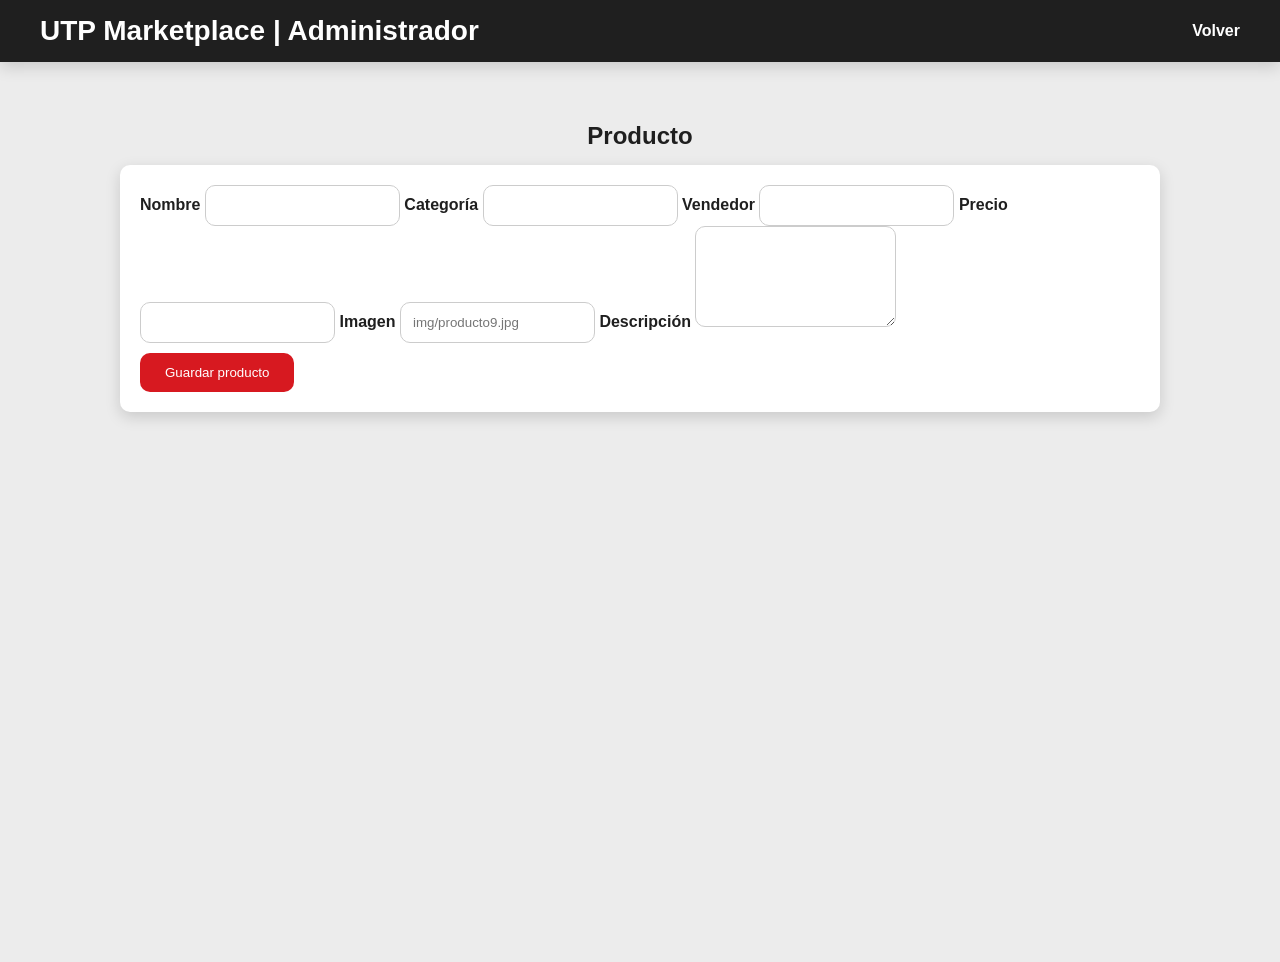
<file: src/main/resources/templates/admin-form.html>
<!DOCTYPE html>
<html xmlns:th="http://www.thymeleaf.org">
<head>
    <meta charset="UTF-8">
    <title>Producto</title>
    <link rel="stylesheet" href="/css/main.css">
</head>

<body>
    <header>
        <nav class="navbar">
            <div class="logo">
                <h2>UTP Marketplace | Administrador </h2>
            </div>
            <ul class="menu">
            <li><a href="/admin/productos">
            Volver
            </a></li>
            </ul>
        </nav>
    </header>

    <main>
        <section class="contacto">
            <h1>
            Producto
            </h1>
            <form
                th:action="@{/admin/guardar}"
                th:object="${producto}"
                method="post"
                class="formulario">
                <input
                    type="hidden"
                    th:field="*{id}">
                    <label>
                        Nombre
                    </label>
                <input
                    type="text"
                    th:field="*{nombre}"
                    required>
                    <label>
                        Categoría
                    </label>
                <input
                    type="text"
                    th:field="*{categoria}"
                    required>
                    <label>
                        Vendedor
                    </label>
                <input
                    type="text"
                    th:field="*{vendedor}"
                    required>
                <label>
                Precio
                </label>
                <input
                    type="number"
                    step="0.01"
                    th:field="*{precio}"
                required>
                <label>
                    Imagen
                </label>
                <input
                    type="text"
                    th:field="*{imagen}"
                    placeholder="img/producto9.jpg"
                required>
                <label>
                    Descripción
                </label>
                <textarea
                    rows="5"
                    th:field="*{descripcion}">
                </textarea>
                <br>
                <button
                    class="boton"
                    type="submit">
                    Guardar producto
                </button>
            </form>
        </section>

    </main>

</body>

</html>
</file>
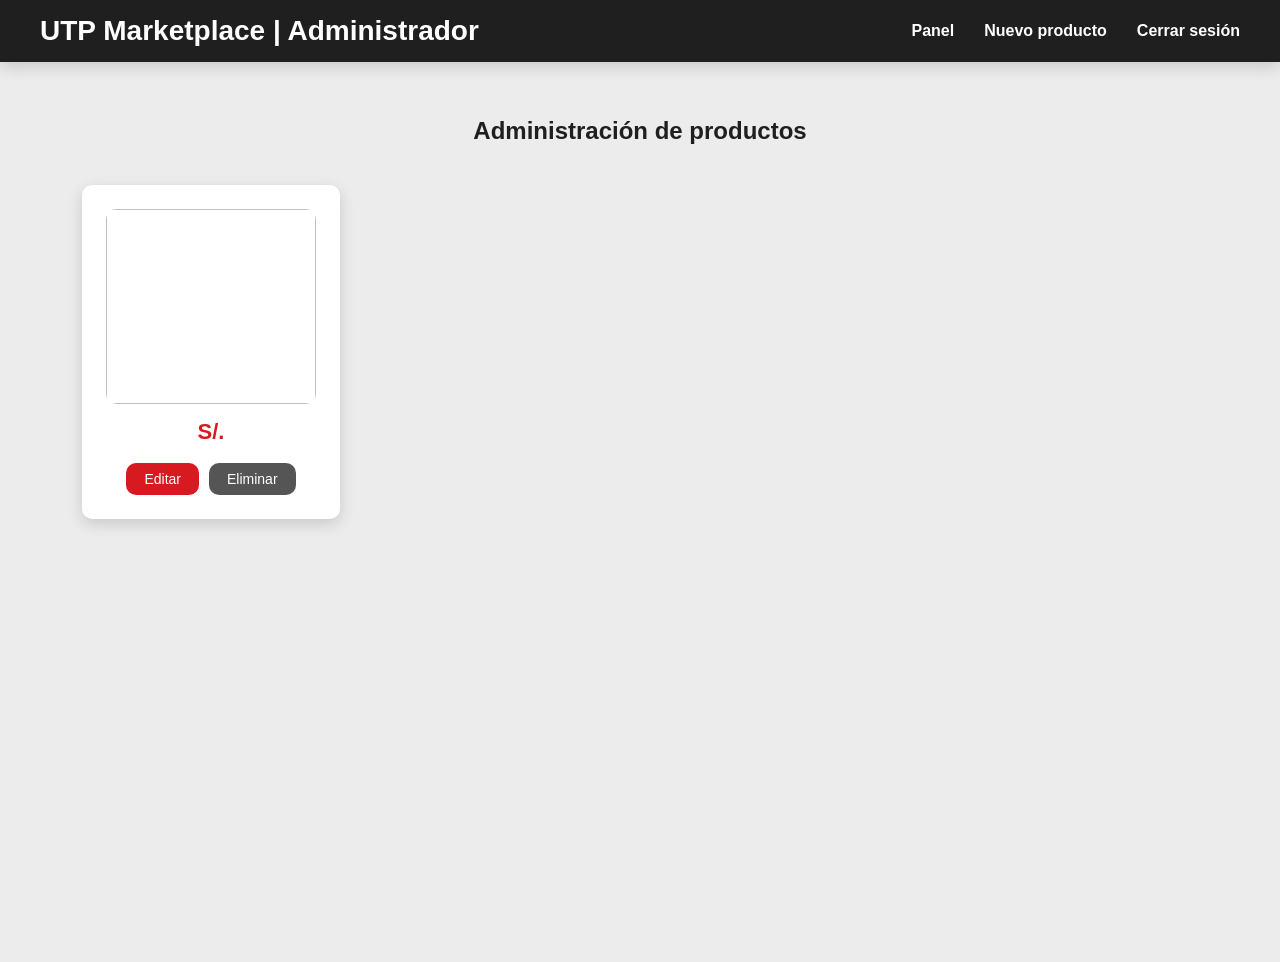
<file: src/main/resources/templates/admin-productos.html>
<!DOCTYPE html>
<html xmlns:th="http://www.thymeleaf.org" lang="es">

<head>

    <meta charset="UTF-8">

    <title>Administrar productos</title>

    <link rel="stylesheet" href="/css/main.css">

</head>

<body>

<header>

    <nav class="navbar">

        <div class="logo">
            <h2>UTP Marketplace | Administrador </h2>
        </div>

        <ul class="menu">

            <li><a href="/admin">Panel</a></li>

            <li><a href="/admin/nuevo">Nuevo producto</a></li>

            <li><a href="/logout">Cerrar sesión</a></li>

        </ul>

    </nav>

</header>

<main>

    <section class="productos">
        <h1 style="text-align:center;margin-bottom:40px;">
            Administración de productos
        </h1>
        <div class="productos-grid">
            <div
                class="producto-card"
                th:each="producto : ${productos}">
                <img
                    th:src="@{'/' + ${producto.imagen}}"
                    th:alt="${producto.nombre}">
                <h3 th:text="${producto.nombre}"></h3>
                <p class="categoria"
                    th:text="${producto.categoria}">
                </p>
                <p class="precio">
                    S/.
                    <span th:text="${producto.precio}"></span>
                </p>
                <div style="display:flex;gap:10px;justify-content:center;">
                    <a
                        class="boton-pequeno"
                        th:href="@{/admin/editar/{id}(id=${producto.id})}">
                        Editar
                    </a>
                    <a
                        class="boton-pequeno"
                        style="background:#555;"
                        th:href="@{/admin/eliminar/{id}(id=${producto.id})}"
                        onclick="return confirm('¿Eliminar producto?')">
                        Eliminar
                    </a>
                </div>
            </div>
        </div>
    </section>

</main>

</body>

</html>
</file>
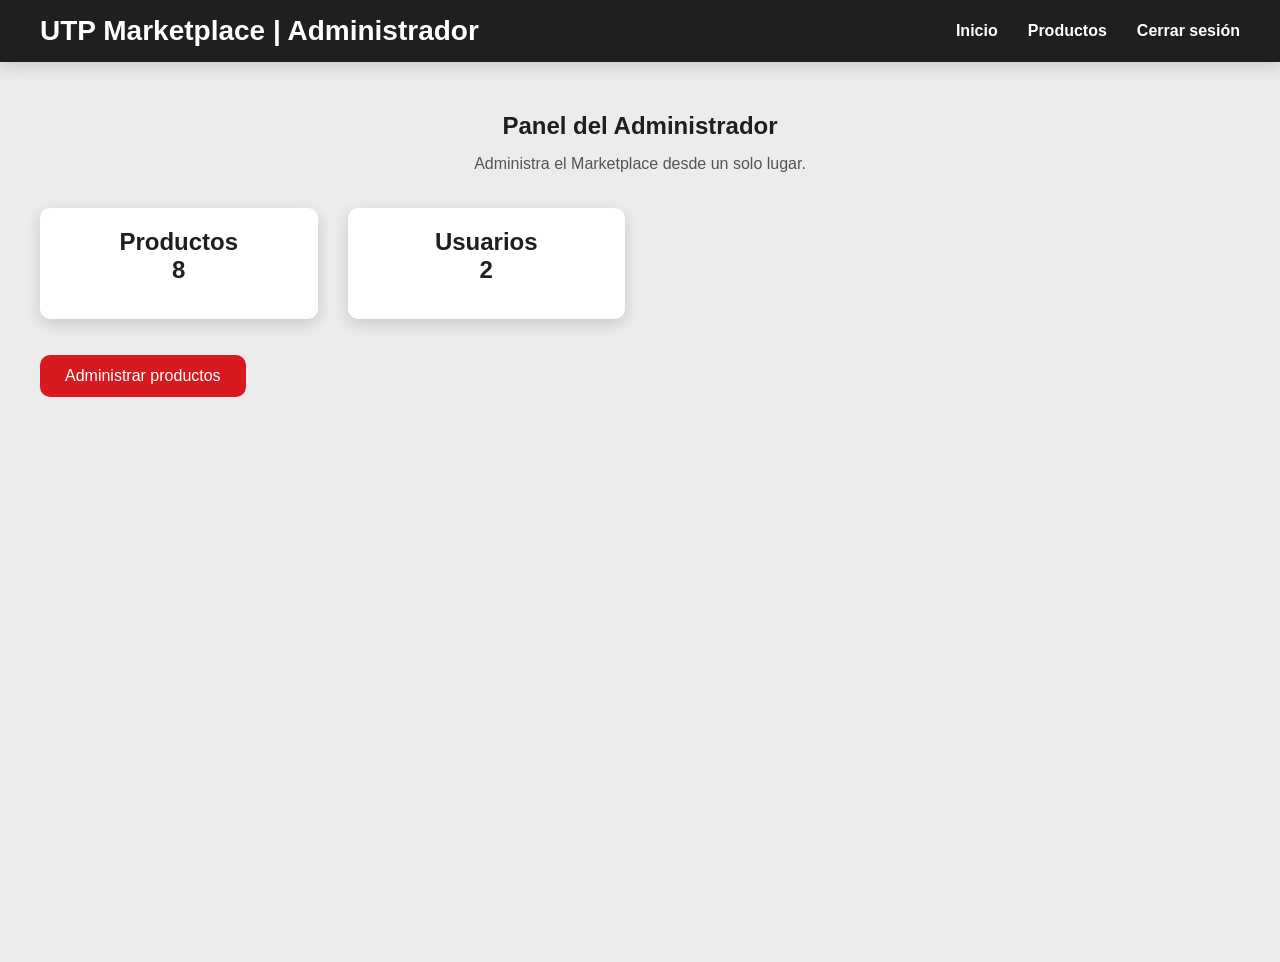
<file: src/main/resources/templates/admin.html>
<!DOCTYPE html>
<html xmlns:th="http://www.thymeleaf.org">
<head>
    <meta charset="UTF-8">
    <title>Administrador</title>
    <link rel="stylesheet" href="/css/main.css">
</head>

<body>
    <header>
        <nav class="navbar">
        <div class="logo">
            <h2>UTP Marketplace | Administrador </h2>
        </div>
        <ul class="menu">
            <li><a href="/admin">Inicio</a></li>
            <li><a href="/admin/productos">Productos</a></li>
            <li><a href="/logout">Cerrar sesión</a></li>
        </ul>
        </nav>
    </header>

    <main>
        <section class="catalogo">
            <h1>
                Panel del Administrador
            </h1>
            <p>
                Administra el Marketplace desde un solo lugar.
            </p>
            <div class="categorias-grid">
                <div class="categoria-card">
                    <h2>Productos</h2>
                    <h1>8</h1>
                </div>
                <div class="categoria-card">
                    <h2>Usuarios</h2>
                    <h1>2</h1>
                </div>
            </div>
            <br><br>
            <a
                href="/admin/productos"
                class="boton">
                Administrar productos
            </a>
        </section>

    </main>

</body>
</html>
</file>
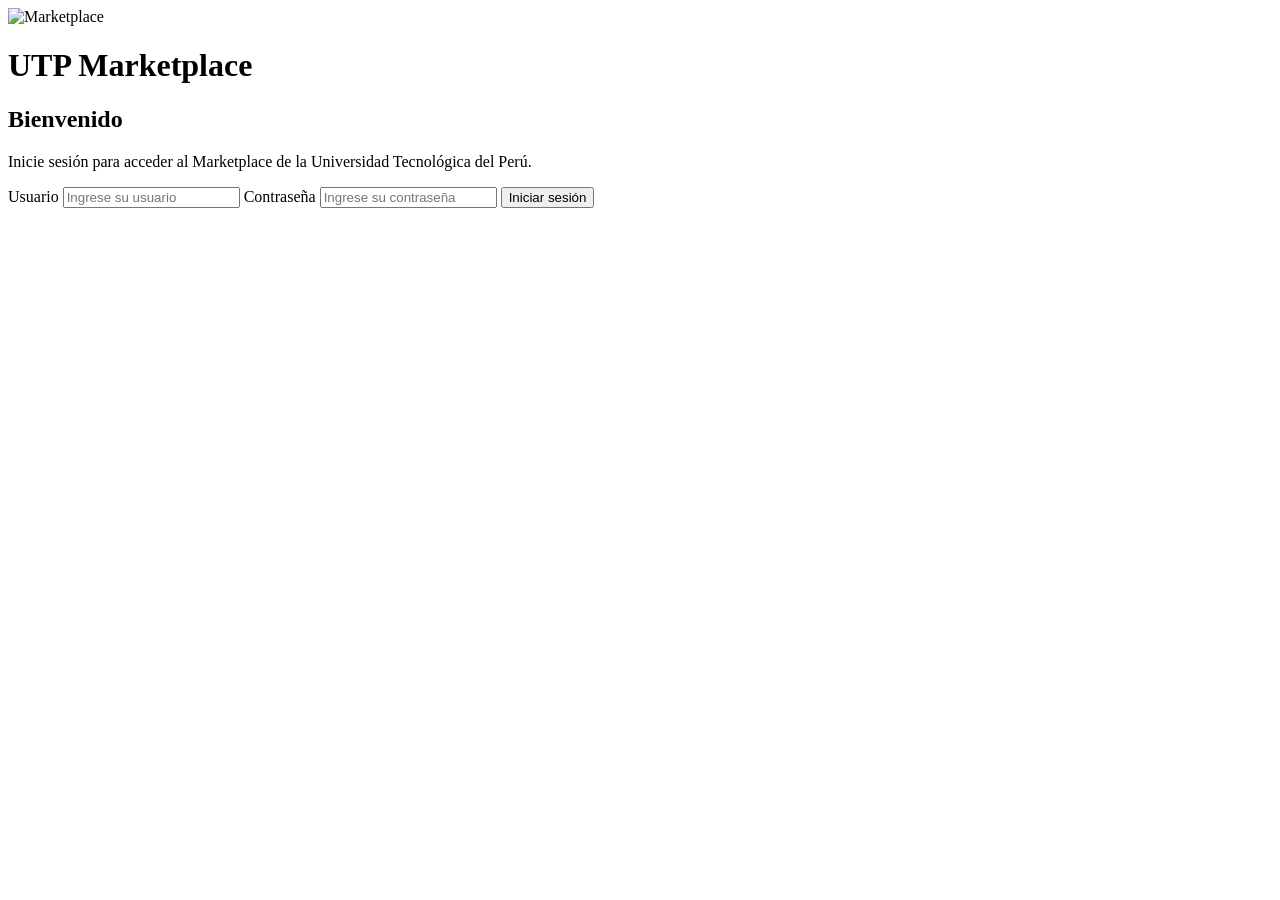
<file: src/main/resources/templates/login.html>
<!DOCTYPE html>
<html lang="es" xmlns:th="http://www.thymeleaf.org">

<head>

    <meta charset="UTF-8">
    <title>Iniciar sesión | UTP Marketplace</title>

    <link rel="preconnect" href="https://fonts.googleapis.com">
    <link href="https://fonts.googleapis.com/css2?family=Inter:wght@400;500;600;700;800&display=swap" rel="stylesheet">

    <link rel="stylesheet" th:href="@{/css/main.css}">

</head>

<body class="login-page">

    <div class="login-container">

        <div class="login-imagen">

            <img th:src="@{/img/hero.jpg}" alt="Marketplace">

        </div>

        <div class="login-card">

            <h1>UTP Marketplace</h1>

            <h2>Bienvenido</h2>

            <p>
                Inicie sesión para acceder al Marketplace de la Universidad Tecnológica del Perú.
            </p>

            <form action="/login" method="post">

                <label>Usuario</label>

                <input
                        type="text"
                        name="usuario"
                        placeholder="Ingrese su usuario"
                        required>

                <label>Contraseña</label>

                <input
                        type="password"
                        name="password"
                        placeholder="Ingrese su contraseña"
                        required>

                <button class="boton">
                    Iniciar sesión
                </button>

            </form>

        </div>

    </div>

</body>

</html>
</file>
<file: css/main.css>
* {
  margin: 0;
  padding: 0;
  box-sizing: border-box;
}

html {
  scroll-behavior: smooth;
}

body {
  font-family: "Inter", Arial, Helvetica, sans-serif;
  background-color: #ececec;
  color: #1f1f1f;
}

a {
  text-decoration: none;
}

ul {
  list-style: none;
}

img {
  display: block;
  max-width: 100%;
  height: auto;
}

main {
  min-height: 100vh;
  -webkit-animation: aparecer 0.6s ease;
  animation: aparecer 0.6s ease;
}

@-webkit-keyframes aparecer {
  from {
    opacity: 0;
    -webkit-transform: translateY(20px);
    transform: translateY(20px);
  }
  to {
    opacity: 1;
    -webkit-transform: translateY(0);
    transform: translateY(0);
  }
}
@keyframes aparecer {
  from {
    opacity: 0;
    transform: translateY(20px);
  }
  to {
    opacity: 1;
    transform: translateY(0);
  }
}
@keyframes balanceo {
  0% {
    transform: rotate(0deg);
  }
  25% {
    transform: rotate(-4deg);
  }
  50% {
    transform: rotate(4deg);
  }
  75% {
    transform: rotate(-4deg);
  }
  100% {
    transform: rotate(0deg);
  }
}
.boton {
  background-color: #d71920;
  color: #ffffff;
  padding: 12px 25px;
  border: none;
  border-radius: 10px;
  text-decoration: none;
  cursor: pointer;
  transition: 0.3s;
  display: inline-block;
  text-align: center;
}
.boton:hover {
  background-color: #b31319;
  -webkit-transform: rotate(-3deg) scale(1.05);
  -moz-transform: rotate(-3deg) scale(1.05);
  transform: rotate(-3deg) scale(1.05);
}
.boton:active {
  -webkit-transform: scale(0.95);
  -moz-transform: scale(0.95);
  transform: scale(0.95);
}

.boton-pequeno {
  background-color: #d71920;
  color: #ffffff;
  padding: 12px 25px;
  border: none;
  border-radius: 10px;
  text-decoration: none;
  cursor: pointer;
  transition: 0.3s;
  display: inline-block;
  padding: 8px 18px;
  font-size: 14px;
  text-align: center;
}
.boton-pequeno:hover {
  background-color: #b31319;
  animation: balanceo 0.5s ease;
}
.boton-pequeno:active {
  transform: scale(0.95);
}

header {
  background-color: #1f1f1f;
  box-shadow: 0 5px 15px rgba(0, 0, 0, 0.15);
  padding: 15px 40px;
}
header .navbar {
  display: flex;
  justify-content: space-between;
  align-items: center;
}
header .logo h2 {
  color: #ffffff;
  font-size: 28px;
  cursor: pointer;
  transition: 0.3s;
}
header .logo h2:hover {
  color: #d71920;
  transform: scale(1.05);
}
header .menu {
  display: flex;
  gap: 30px;
  align-items: center;
}
header .menu a {
  color: #ffffff;
  font-weight: bold;
  transition: 0.3s;
}
header .menu a:hover {
  color: #d71920;
}
header .menu .active {
  color: #d71920;
}

.hero {
  display: grid;
  grid-template-columns: 1fr 1fr;
  align-items: center;
  gap: 40px;
  padding: 60px 80px;
  background: #ffffff;
  animation: aparecer 0.8s ease;
}

.hero-texto h1 {
  font-size: 42px;
  margin-bottom: 20px;
  color: #1f1f1f;
}
.hero-texto p {
  color: #555;
  font-size: 18px;
  line-height: 1.6;
  margin-bottom: 30px;
}

.hero-img img {
  width: 100%;
  border-radius: 10px;
  box-shadow: 0 5px 15px rgba(0, 0, 0, 0.15);
}

.categorias {
  padding: 60px 80px;
}
.categorias h2 {
  text-align: center;
  margin-bottom: 40px;
  color: #1f1f1f;
}

.categorias-grid {
  display: grid;
  grid-template-columns: repeat(4, 1fr);
  gap: 30px;
}

.categoria-card {
  background: #ffffff;
  border-radius: 10px;
  padding: 20px;
  box-shadow: 0 5px 15px rgba(0, 0, 0, 0.15);
  overflow: hidden;
  text-align: center;
  cursor: pointer;
  transition: 0.3s;
}
.categoria-card img {
  width: 100%;
  height: 180px;
  object-fit: cover;
  border-radius: 10px;
  margin-bottom: 15px;
}
.categoria-card h3 {
  color: #1f1f1f;
}
.categoria-card:hover {
  -webkit-transform: translateY(-6px);
  -moz-transform: translateY(-6px);
  transform: translateY(-6px);
  box-shadow: 0 10px 25px rgba(0, 0, 0, 0.2);
}

.productos-destacados,
.productos-recientes,
.productos,
.productos-relacionados {
  padding: 55px 50px;
  max-width: 1450px;
  width: 95%;
  margin: auto;
}
.productos-destacados h2,
.productos-recientes h2,
.productos h2,
.productos-relacionados h2 {
  text-align: center;
  margin-bottom: 35px;
  color: #1f1f1f;
  font-size: 28px;
}

.productos-grid {
  display: grid;
  grid-template-columns: repeat(4, 1fr);
  gap: 28px;
}

.producto-card {
  background: #ffffff;
  border-radius: 10px;
  padding: 20px;
  box-shadow: 0 5px 15px rgba(0, 0, 0, 0.15);
  overflow: hidden;
  padding: 24px;
  text-align: center;
  transition: 0.3s;
  animation: aparecer 0.5s ease;
}
.producto-card img {
  width: 100%;
  height: 195px;
  object-fit: cover;
  border-radius: 10px;
  margin-bottom: 15px;
}
.producto-card h3 {
  margin-bottom: 10px;
  color: #1f1f1f;
  font-size: 20px;
}
.producto-card .categoria {
  color: #d71920;
  font-weight: bold;
  margin-bottom: 8px;
}
.producto-card .vendedor {
  color: #555;
  margin-bottom: 8px;
  font-size: 15px;
}
.producto-card .precio {
  font-size: 22px;
  font-weight: bold;
  color: #d71920;
  margin-bottom: 18px;
}
.producto-card:hover {
  -webkit-transform: scale(1.03);
  -moz-transform: scale(1.03);
  transform: scale(1.03);
  box-shadow: 0 10px 25px rgba(0, 0, 0, 0.2);
}

.productos-relacionados .productos-grid {
  grid-template-columns: repeat(3, 1fr);
  max-width: 1000px;
  margin: auto;
}
.productos-relacionados .producto-card img {
  height: 180px;
}

.catalogo {
  padding: 50px 40px 25px;
}
.catalogo h1 {
  text-align: center;
  margin-bottom: 15px;
  color: #1f1f1f;
}
.catalogo p {
  text-align: center;
  color: #555;
  margin-bottom: 35px;
}

.busqueda {
  display: flex;
  justify-content: center;
  gap: 20px;
  margin: 0 auto 40px;
  padding: 0 40px;
  max-width: 1000px;
}
.busqueda input {
  width: 350px;
  padding: 12px;
  border: 1px solid #cccccc;
  border-radius: 10px;
  transition: 0.3s;
}
.busqueda input:focus {
  outline: none;
  border-color: #d71920;
}
.busqueda select {
  padding: 12px;
  border: 1px solid #cccccc;
  border-radius: 10px;
  background-color: #ffffff;
}

.sin-productos {
  grid-column: 1/-1;
  text-align: center;
  color: #555;
  font-size: 18px;
  padding: 40px;
}

.detalle-producto {
  display: grid;
  grid-template-columns: 1fr 1fr;
  gap: 50px;
  padding: 60px 80px;
  max-width: 1250px;
  margin: auto;
  align-items: center;
}

.producto-imagen {
  display: flex;
  justify-content: center;
  align-items: center;
}
.producto-imagen img {
  width: 100%;
  max-width: 550px;
  height: 420px;
  object-fit: contain;
  border-radius: 10px;
  box-shadow: 0 5px 15px rgba(0, 0, 0, 0.15);
  background-color: #ffffff;
  transition: 0.3s;
}
.producto-imagen img:hover {
  transform: scale(1.03);
}

.producto-info {
  display: flex;
  flex-direction: column;
  gap: 18px;
}
.producto-info h1 {
  font-size: 36px;
  color: #1f1f1f;
}
.producto-info .categoria {
  color: #555;
  font-weight: bold;
}
.producto-info .vendedor {
  color: #555;
}
.producto-info .precio {
  font-size: 32px;
  color: #d71920;
  font-weight: bold;
}
.producto-info .descripcion {
  line-height: 1.6;
  color: #555;
}

.carrito {
  padding: 60px 50px;
  max-width: 1300px;
  margin: auto;
}
.carrito h1 {
  text-align: center;
  margin-bottom: 40px;
  color: #1f1f1f;
}

.carrito-contenido {
  display: grid;
  grid-template-columns: 2fr 1fr;
  gap: 40px;
  align-items: start;
}

.lista-productos {
  display: flex;
  flex-direction: column;
  gap: 20px;
}

.producto-carrito {
  background: #ffffff;
  border-radius: 10px;
  padding: 20px;
  box-shadow: 0 5px 15px rgba(0, 0, 0, 0.15);
  overflow: hidden;
  display: flex;
  align-items: center;
  gap: 20px;
  transition: 0.3s;
}
.producto-carrito img {
  width: 130px;
  height: 120px;
  object-fit: cover;
  border-radius: 10px;
}
.producto-carrito h3 {
  margin-bottom: 10px;
}
.producto-carrito .cantidad {
  color: #555;
  margin-bottom: 8px;
}
.producto-carrito .precio {
  color: #d71920;
  font-size: 21px;
  font-weight: bold;
}
.producto-carrito:hover {
  transform: translateX(5px);
  box-shadow: 0 8px 20px rgba(0, 0, 0, 0.2);
}

.controles-cantidad {
  display: flex;
  align-items: center;
  gap: 8px;
  margin-top: 12px;
}
.controles-cantidad button {
  padding: 7px 12px;
  border: 1px solid #cccccc;
  border-radius: 6px;
  background-color: #ececec;
  color: #1f1f1f;
  font-weight: bold;
  cursor: pointer;
  transition: 0.3s;
}
.controles-cantidad button:hover {
  background-color: #d8d8d8;
  transform: scale(1.08);
}
.controles-cantidad .eliminar {
  background-color: #d71920;
  color: #ffffff;
  border-color: #d71920;
}
.controles-cantidad .eliminar:hover {
  background-color: #b31319;
}

.resumen-compra {
  background: #ffffff;
  border-radius: 10px;
  padding: 20px;
  box-shadow: 0 5px 15px rgba(0, 0, 0, 0.15);
  overflow: hidden;
  height: fit-content;
  text-align: center;
  position: sticky;
  top: 30px;
}
.resumen-compra h2 {
  margin-bottom: 25px;
}
.resumen-compra p {
  margin-bottom: 15px;
}
.resumen-compra .precio {
  color: #d71920;
  font-size: 24px;
  font-weight: bold;
}
.resumen-compra .boton {
  display: block;
  margin-top: 25px;
  animation: pulso 1.8s infinite;
}
.resumen-compra .boton:hover {
  background-color: #b31319;
  animation-play-state: paused;
  transform: scale(1.05);
}

.vaciar-carrito {
  width: 100%;
  margin-top: 12px;
  padding: 10px;
  background-color: transparent;
  color: #555;
  border: 1px solid #555;
  border-radius: 10px;
  cursor: pointer;
  transition: 0.3s;
}
.vaciar-carrito:hover {
  color: #d71920;
  border-color: #d71920;
}

.contacto {
  padding: 60px 80px;
  max-width: 1200px;
  margin: auto;
}
.contacto h1 {
  text-align: center;
  margin-bottom: 15px;
  color: #1f1f1f;
}
.contacto > p {
  text-align: center;
  color: #555;
  margin: 0 auto 40px;
  max-width: 700px;
  line-height: 1.5;
}

.contacto-contenido {
  display: grid;
  grid-template-columns: 1fr 1fr;
  gap: 40px;
}

.informacion {
  background: #ffffff;
  border-radius: 10px;
  padding: 20px;
  box-shadow: 0 5px 15px rgba(0, 0, 0, 0.15);
  overflow: hidden;
}
.informacion h2 {
  margin-bottom: 25px;
  color: #1f1f1f;
}
.informacion p {
  text-align: left;
  margin-bottom: 18px;
  color: #555;
}
.informacion strong {
  color: #1f1f1f;
}

.formulario {
  background: #ffffff;
  border-radius: 10px;
  padding: 20px;
  box-shadow: 0 5px 15px rgba(0, 0, 0, 0.15);
  overflow: hidden;
}
.formulario h2 {
  margin-bottom: 25px;
  color: #1f1f1f;
}
.formulario form {
  display: flex;
  flex-direction: column;
  gap: 10px;
}
.formulario label {
  font-weight: bold;
  margin-top: 5px;
}
.formulario input,
.formulario textarea {
  padding: 12px;
  border: 1px solid #cccccc;
  border-radius: 10px;
  transition: 0.3s;
  font-family: "Inter", Arial, Helvetica, sans-serif;
}
.formulario input:focus,
.formulario textarea:focus {
  outline: none;
  border-color: #d71920;
  box-shadow: 0 0 5px rgba(215, 25, 32, 0.25);
}
.formulario textarea {
  resize: vertical;
}
.formulario .boton {
  align-self: flex-start;
  margin-top: 10px;
}

.redes {
  padding: 40px 80px 60px;
  text-align: center;
}
.redes h2 {
  margin-bottom: 25px;
}

.redes-contenido {
  display: flex;
  justify-content: center;
  flex-wrap: wrap;
  gap: 25px;
}
.redes-contenido a {
  color: #d71920;
  font-weight: bold;
  transition: 0.3s;
}
.redes-contenido a:hover {
  color: #b31319;
  transform: scale(1.08);
}

.footer {
  background-color: #1f1f1f;
  color: #ffffff;
  text-align: center;
  padding: 25px;
  margin-top: 60px;
}
.footer p {
  margin: 8px 0;
}

@media (max-width: 992px) {
  .hero {
    grid-template-columns: 1fr;
    text-align: center;
    padding: 50px 50px;
  }
  .hero-img img {
    max-height: 400px;
    object-fit: cover;
  }
  .categorias-grid {
    grid-template-columns: repeat(2, 1fr);
  }
  .productos-grid {
    grid-template-columns: repeat(2, 1fr);
  }
  .productos-relacionados .productos-grid {
    grid-template-columns: repeat(2, 1fr);
  }
  .detalle-producto {
    grid-template-columns: 1fr;
    padding: 50px;
  }
  .producto-info {
    text-align: center;
  }
  .producto-info .boton {
    align-self: center;
  }
  .carrito-contenido {
    grid-template-columns: 1fr;
  }
  .resumen-compra {
    position: static;
  }
  .contacto-contenido {
    grid-template-columns: 1fr;
  }
  .busqueda {
    flex-wrap: wrap;
  }
}
@media (max-width: 768px) {
  header {
    padding: 15px 25px;
  }
  .navbar {
    flex-direction: column;
    gap: 20px;
  }
  .menu {
    flex-wrap: wrap;
    justify-content: center;
    gap: 15px;
  }
  .hero {
    padding: 40px 25px;
  }
  .hero-texto h1 {
    font-size: 32px;
  }
  .hero-texto p {
    font-size: 16px;
  }
  .categorias {
    padding: 40px 25px;
  }
  .categorias-grid {
    grid-template-columns: 1fr;
  }
  .productos-destacados,
  .productos-recientes,
  .productos,
  .productos-relacionados {
    width: 100%;
    padding: 40px 25px;
  }
  .productos-grid {
    grid-template-columns: 1fr;
  }
  .productos-relacionados .productos-grid {
    grid-template-columns: 1fr;
  }
  .detalle-producto {
    padding: 40px 25px;
  }
  .producto-imagen img {
    height: 320px;
  }
  .producto-info h1 {
    font-size: 28px;
  }
  .producto-info .precio {
    font-size: 27px;
  }
  .catalogo {
    padding: 40px 25px 20px;
  }
  .busqueda {
    flex-direction: column;
    padding: 0 25px;
  }
  .busqueda input,
  .busqueda select {
    width: 100%;
  }
  .carrito {
    padding: 40px 25px;
  }
  .producto-carrito {
    flex-direction: column;
    text-align: center;
  }
  .producto-carrito img {
    width: 100%;
    height: 200px;
  }
  .controles-cantidad {
    justify-content: center;
  }
  .contacto {
    padding: 40px 25px;
  }
  .redes {
    padding: 40px 25px;
  }
  .footer {
    margin-top: 40px;
  }
}

/*# sourceMappingURL=main.css.map */
</file>
